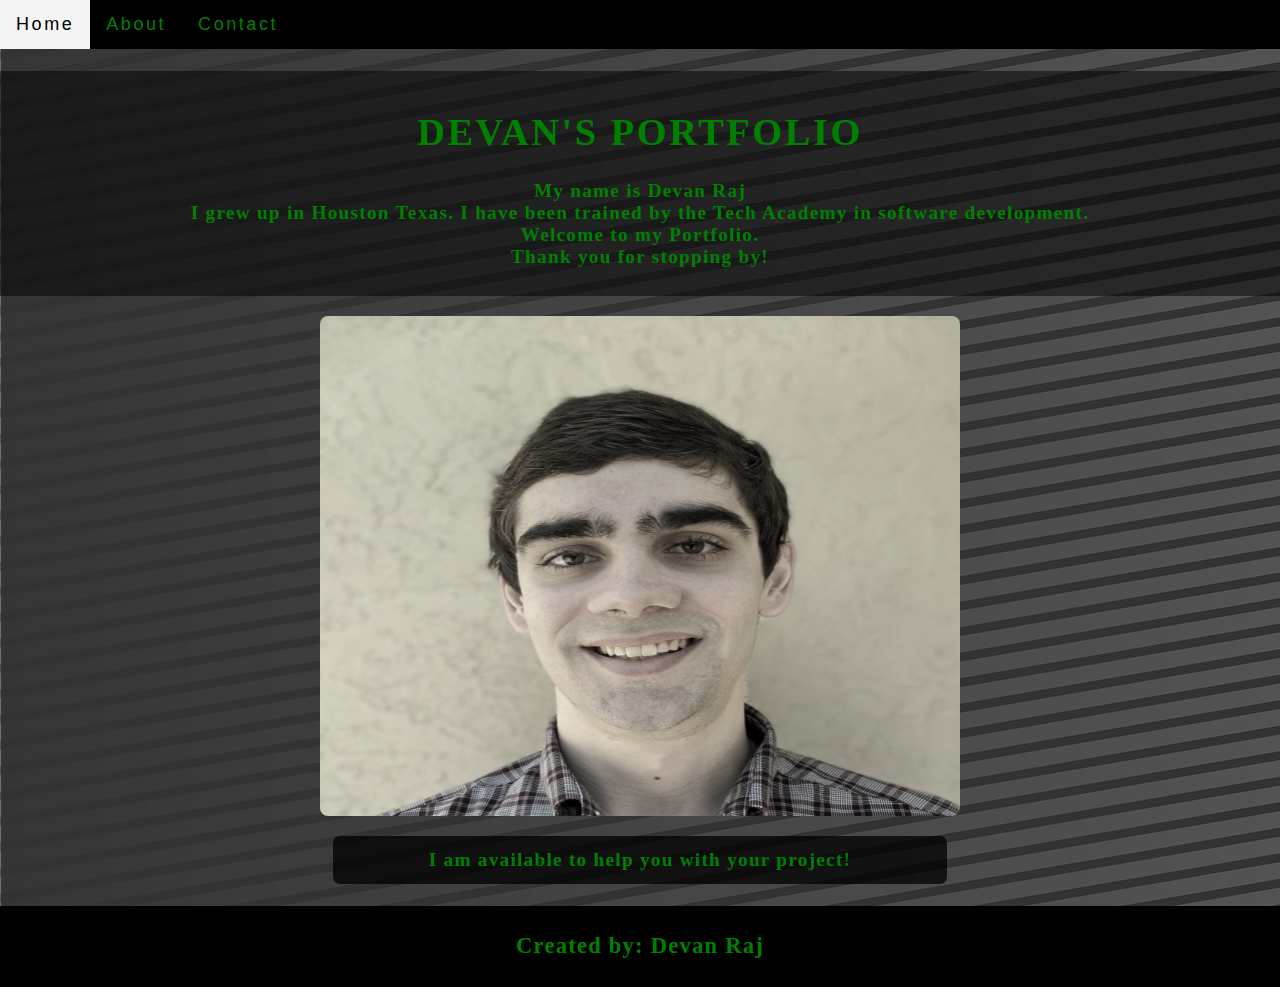
<file: index.html>
﻿﻿<!DOCTYPE html>
<html lang="en">
<!-- Head -->
<head>
  <meta charset="UTF-8">
  <meta name="viewport" content="width=device-width, initial-scale=1">
  <title>Devan Raj</title>
  <link rel="stylesheet" type=text/css href="./Stylesheet/portfolio2.css">
  <script src="./JS/portfolio.js"></script>
  <script src="https://ajax.googleapis.com/ajax/libs/jquery/3.4.1/jquery.min.js"></script>
</head>

<!-- Body -->
<body class="Background">
  <!-- Fade in effect --><!--  script and function controls fade in effect -->
  <script>

        document.body.className += ' fade-out';
        $(function () {
          $('body').removeClass('fade-out');
        }
        );

  </script>

  <!-- Navbar -->
  <div class="Navbar">
    <a class="active" href="./index.html">Home</a>
    <a href="./about.html">About</a>
    <a href="./contact.html">Contact</a> <!-- makes it so that openForm function runs when we click Contact on nav bar -->
  </div>

    <!-- Home -->
    <div id="Home">
      <br> <!-- Breaks to add space between navbar and heading -->
      <br>


    <!-- banner text -->
    <div class="banner">
      <h1 style="color:green;"> Devan's Portfolio </h1>
        <strong>
          <center>
          <p>
              My name is Devan Raj
              <br>I grew up in Houston Texas. I have been trained by the Tech Academy in software development.
            <br>
            Welcome to my Portfolio.
            <br>Thank you for stopping by!<br>
          </center>
        </strong>
      </p>
      </div>
    </div>

    <!-- Slideshow section -->
            <img class="profilepicture" src="./Stylesheet/img/Picture_of_You.jpg" style="height:500px; width: 100%" alt="">
            <div class="text-background">
            <center><div class="text">I am available to help you with your project!</div></center>
         </div>
          </div>

        </div>

        </div>
      </div>
    </div>
    <br>
    

  <!-- Footer section -->
  <footer>
    <center><h3>Created by: Devan Raj</h3></center>
  </footer>


</body>
</html>
</file>
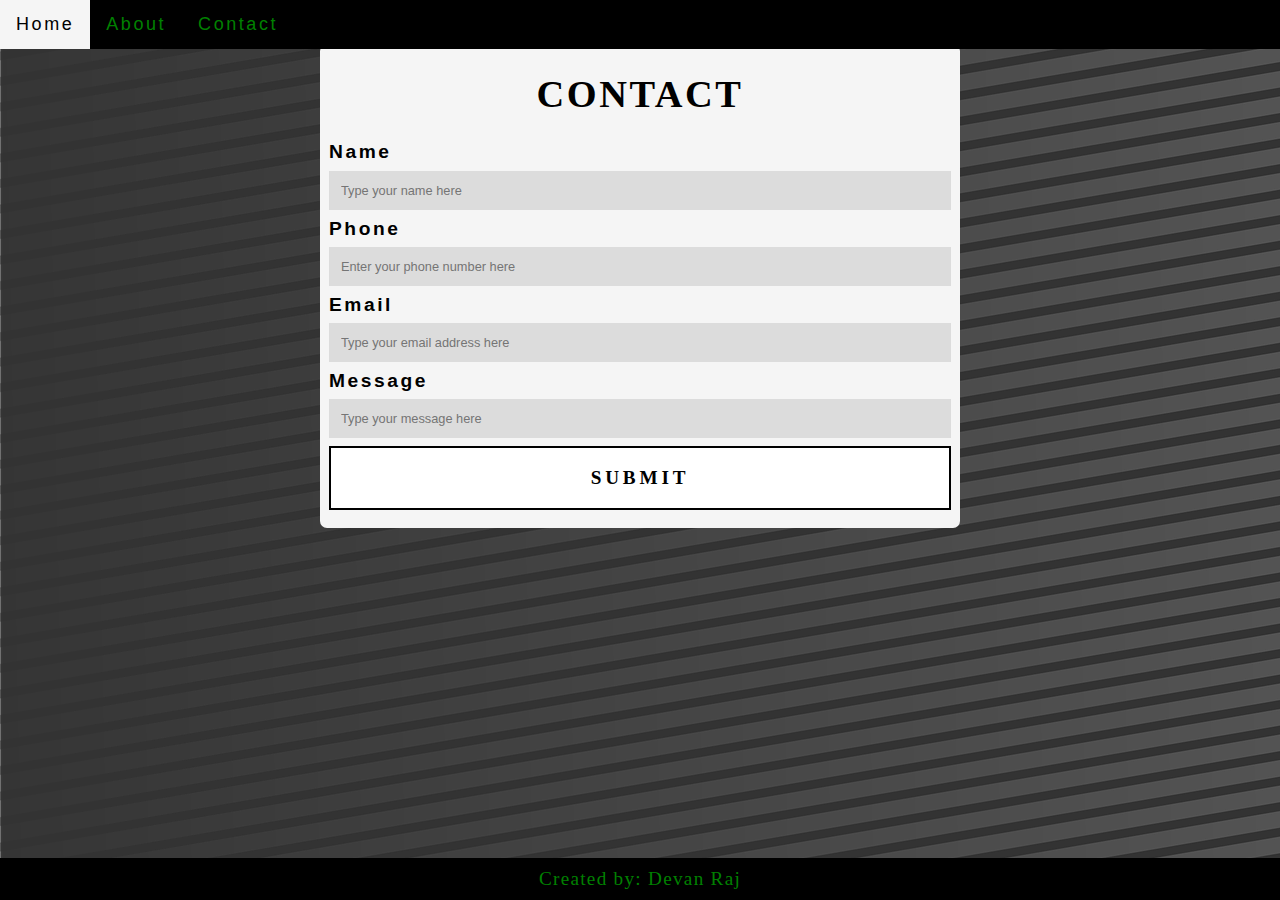
<file: contact.html>
<!DOCTYPE html>
<html lang="en">

<!-- Head -->
<head>
  <meta charset="UTF-8">
  <meta name="viewport" content="width=device-width, initial-scale=1">
  <title>Devan Raj</title>
  <link rel="stylesheet" type=text/css href="./Stylesheet/contact.css">
  <script src="./JS/portfolio.js"></script>
  <script src="https://ajax.googleapis.com/ajax/libs/jquery/3.4.1/jquery.min.js"></script>
</head>

<!-- Body -->
<body class="Background">
  
  <script>

        document.body.className += ' fade-out';
        $(function () {
          $('body').removeClass('fade-out');
        }
        );

  </script>

  <!-- Navbar -->
  <div class="navbar">
    <a class="active" href="./index.html">Home</a>
    <a href="./about.html">About</a>
    <a href="./contact.html">Contact</a> <!-- makes it so that openForm function runs when we click Contact on nav bar -->
  </div>

  <br>
  <br>
      <div id="Contact">
          <form action="/action_page.php" method="POST" class="form-container">
            <h1>Contact</h1>
            <label for="name"><b>Name</b></label>
            <input type="text" placeholder="Type your name here" name="name" required>
            <label for="phone"><b>Phone</b></label>
            <input type="text" placeholder="Enter your phone number here" name="phone">
            <label for="email"><b>Email</b></label>
            <input type="text" placeholder="Type your email address here" name="email" required>
            <label for="message"><b>Message</b></label>
            <input type="text" placeholder="Type your message here" name="message">
    
            <button type="submit" class="btn">SUBMIT</button>
          </form>
        </div>
      </div>
     <br>
     <br>
    
  <!-- Footer section -->
  <footer>
            <center><div class="footer-section">Created by: Devan Raj</div></center>      
  </footer>


</body>
</html>
</file>
<file: Stylesheet/portfolio2.css>
* Affects entire document */
html {
    scroll-behavior: smooth; /* Makes sure that the page scrolling is smooth when the nav bar is clicked */
}

/* Body */
body {
    margin: 0%; /* makes sure the site displays all the way to the edge of the browser screen */
    opacity: 1; /* This and transition affect page fade */
    transition: 3s opacity; /* causes a 3 second fade in, you can change this time if you choose */
    letter-spacing: .2vw;
    font-family: Avant Garde, Helvetica;
    font-size: 1.5vw;
    height: 100%;
    background-image: url(./img/backgroundimg.png);
}

    /* contributes to the fade effect for the page that occurs when the page is loaded */
    body.fade-out {
        opacity: .1; /*  sets the level of opacity at the start of page load */
        transition: none;
    }

    .navbar {
        background-color: #000000;
        overflow: hidden;
        top: 0; /* makes sure no space is displayed above the navbar */
    width: 100%; /* makes sure the navbar span the entire width of the page */
    z-index: 1; /*makes sure other elements don't display over the navbar */
    position: fixed;
    -webkit-animation: moveNav 5s; /* Safari 4.0 - 8.0 */
    animation: moveNav 5s;
    }

    .navbar a {
        float: left;
        color: green;
        text-align: center;
        padding: 14px 16px;
        text-decoration: none;
        font-size: 18px;
    }
    
    .navbar a:hover {
        background-color: #f5f5f5;
        color: #000000;

    }
/* animation effect for moving nav bar*/
@keyframes moveNav {
    from {
        left: -100vw;
    }

    to {
        left: 0vw;
    }
}

/* animation effect for moving the nav bar */
@keyframes movenavText {
    from {
        top: -100vw;
    }

    to {
        top: 0vw;
    }
}


/* animation effect causes overlay video text to move up from the bottom of the page upon load */
@keyframes movevideoText {
    from {
        top: -20vw;
    }

    to {
        top: 0px;
    }
}



/* Video */
#Typing_Video {
    position: fixed; /* fixes the video to page  */
   object-fit: cover; /* makes sure there is no space between the edges of the video and the edge of the page */
    height: 100vh;
    width: 100vw; /* makes sure there is no space between the edges of the video and the edge of the page */
    left: 0; /* makes sure the video is displayed across the complete height of the page */
    top: 0;
    z-index: -1;
}

/* Text over the video */
.Video_Text {
    background: rgba(0, 0, 0, 0.5); /*  provides a semi-transparent background for text to sit over */
    color: green;
    width: 100%;
    padding-top: .1vh; /* adds padding around text so that the background goes just a little beyond the text */
    padding-bottom: 1vh;
    position: relative;
    -webkit-animation: moveNav 4s; /* Safari 4.0 - 8.0 */
    animation: movevideoText 4s;
}

.banner {
    background: rgba(0, 0, 0, 0.5); /*  provides a semi-transparent background for text to sit over */
    color: green;
    width: 100%;
    padding-top: .1vh; /* adds padding around text so that the background goes just a little beyond the text */
    padding-bottom: 1vh;
    position: relative;
    -webkit-animation: moveNav 4s; /* Safari 4.0 - 8.0 */
    animation: movevideoText 4s;
    margin-top: 5px;
}

/* Slideshow Styling */
#Slideshow_Background {
    background: rgba(255, 255, 255, 0.145); /* creates a slightly transparent white background that is placed over the video */
}



/* Slideshow text */
.text {
    color: green;
    padding: 1vw;
    position: relative;
    margin-top: 20px;
    bottom: 0;
    font-family: Perpetua, Rockwell Extra Bold;
    letter-spacing: .1vw;
    font-size: 1.5vw;
    font-weight: bold;
   
}

.text-background {
    margin: auto;
    background-color: rgba(0,0,0,0.75);
    width: 48%;
    border-radius: 7px 7px 7px 7px;
}



/* Fading animation for slideshow */
.fade {
    -webkit-animation-name: fade;
    -webkit-animation-duration: 1.5s;
    animation-name: fade;
    animation-duration: 1.5s;
}

/* Table - =section covers styling of columns and rows within our table */
* { /*  asterisk is a universal selector that applies this effect to all elements on page */
    box-sizing: border-box; /*  creates a box with a border where most of text will go */
}

.Column_1 {
    float: left;
    width: 50%; /* makes sure one column takes up half the page width */
    padding: 1.6%;
    background-color: green;
    height: 448px; /* You might need to adjust this to fit your content */
}

.Column_2 {
    float: left;
    width: 50%;
    padding: 1.6%;
    height: 448px; /* You may need to adjust this to fit your content */
    background-color: black;
}

.Row:after { /* will insert something after the content of the selected elements */
    content: ""; /* By keeping this blank, we are letting the footer (covered lower down) be displayed - removing it makes the footer overwrite a column */
    display: table; /* display property specifies the type of display behavior; the table value tells the browser treat the element as a table */
    clear: both; /* clears any other elements from floating on the left or right of element */
}

/* Heading 1 elements */
h1 {
    text-transform: uppercase; /* capitalizing our headings */
    font-family: "Trebuchet MS", Optima;
    text-align: center;
    margin-top: 3%; /* adding a small margin above the headings */
}

/* Paragraph elements */
p {
    font-family: Perpetua, Rockwell Extra Bold;
    text-align: justify;
    letter-spacing: .1vw; /* expands text slightly */
    font-size: 1.5vw;
    padding-left: 1vw;
    padding-right: 1vw;
    color: green;
    text-align: center;
}

/* Center align elements - keeps all centered text */
center {
    font-family: Perpetua, Rockwell Extra Bold;
    text-align: center;
    letter-spacing: .1vw;
    font-size: 1.5vw;
    padding-left: 5vw;
    padding-right: 5vw;
}

/* Anchor elements */
a {
    color: black; /* making sure all links are blue */
}

/*Anchor elements hover styling*/
a:hover {
    color: white;
}

/* Quotation elements */
q {
    font-style: italic;
    font-weight: bold;
}

/* Image elements */
img {
    filter: grayscale(75%); /* This rids pictures of 75% of their color */
    border-radius: 8px; /*  causes images to have slightly rounded edges */
    max-width: 50%;
    height: 50%;
    margin: auto auto auto auto;
    display: block; /*  specifying block display makes sure our images are able to be centered */
}

.profilepicture {
    margin-top: 20px;
}



/* Center align element hover effect */
center:hover {
    transition: transform 2s;
    transform: scale(1.1);
}

/* Paragraph element hover effect */
p:hover {
    color: white;
    transition: transform 1s;
    transform: scale(1.01);
}

/* Heading 1 element hover effect */
h1:hover {
    color: white;
    font-weight: normal; /* Makes text no longer bold when hovered over */
}

/* Image element hover effects */
img:hover {
    filter: grayscale(5%); /* Brings back most of image's color when hovered over */
    transition: transform 1s;
    transform: scale(1.1);
}

/* Contact form styling */


/* Button used to open the contact form - fixed at the bottom of the page */
.Pop_Up_Button {
    bottom: 1.75vw;
    right: 1.75vw;
    width: 25vw;
    background-color: white;
    color: black;
    border: solid;
    cursor: pointer;
    position: fixed;
    -webkit-animation: movePopup 5s;
    animation: movePopup 5s;
    background-color: black;
    color: green;
}

/* The popup form - hidden by default */
.form-popup {
    border: 3px solid #f0f1f0;
    z-index: 8;
    display: none;
    position: fixed;
    bottom: 6px;
    right: 6px;
}

/* Form styling */
.form-container {
    max-width: 49vw;
    padding: 9px;
    background-color: white;
}

    /* Input fields */
    .form-container input[type=text], .form-container input[type=password] {
        width: 100%;
        padding: .93vw;
        margin: .6vw 0 .6vw 0;
        border: none;
        background: Gainsboro;
        font-family: Helvetica, Avant Garde;
        font-size: 1vw;
    }

    /* Submit button */
    .form-container .btn {
        background-color: white;
        color: black;
        border-color: black;
        margin-bottom: 1vh;
    }

    /* Close button */
    .form-container .cancel {
        background-color: black;
        color: white;
        border-color: gray;
    }

/* Button styling */
button {
    font-family: "Trebuchet MS", Optima;
    letter-spacing: .3vw;
    font-size: 1.5vw;
    font-weight: bold;
    padding: 1.5vw 1.5vw;
    border-style: solid;
    cursor: pointer;
    width: 100%;
    height: auto;
}

    /* Hover effect for buttons */
    button:hover, .form-container .btn:hover {
        color: white;
        background-color: black;
        -webkit-transition-duration: 1s;
        transition-duration: 1s;
        border-style: solid;
        border-color: silver;
    }

.form-container .cancel:hover {
    color: white;
    background-color: green;
    -webkit-transition-duration: 1s;
    transition-duration: 1s;
    border-style: solid;
    border-color: black;
}


/* For mobile phones: */
[class*="col-"] {
    width: 100%;
  }
  
  @media only screen and (min-width: 768px) {
    /* For desktop: */
    .col-1 {width: 8.33%;}
    .col-2 {width: 16.66%;}
    .col-3 {width: 25%;}
    .col-4 {width: 33.33%;}
    .col-5 {width: 41.66%;}
    .col-6 {width: 50%;}
    .col-7 {width: 58.33%;}
    .col-8 {width: 66.66%;}
    .col-9 {width: 75%;}
    .col-10 {width: 83.33%;}
    .col-11 {width: 91.66%;}
    .col-12 {width: 100%;}
  }

footer {
      color: green;
      background-color: black;
      justify-content: center;
      padding-top: 5px;
      padding-bottom: 5px;
  }

.Contact {
    justify-content: center;
}
</file>
<file: Stylesheet/contact.css>
* Affects entire document */
html {
    scroll-behavior: smooth; /* Makes sure that the page scrolling is smooth when the nav bar is clicked */
}

/* Body */
body {
    margin: 0%; /* makes sure the site displays all the way to the edge of the browser screen */
    opacity: 1; /* This and transition affect page fade */
    transition: 3s opacity; /* causes a 3 second fade in, you can change this time if you choose */
    letter-spacing: .2vw;
    font-family: Avant Garde, Helvetica;
    font-size: 1.5vw;
    height: 100%;
    background-image: url(./img/backgroundimg.png);
}

    /* contributes to the fade effect for the page that occurs when the page is loaded */
    body.fade-out {
        opacity: .1; /*  sets the level of opacity at the start of page load */
        transition: none;
    }

    .navbar {
        background-color: #000000;
        overflow: hidden;
        top: 0; /* makes sure no space is displayed above the navbar */
    width: 100%; /* makes sure the navbar span the entire width of the page */
    z-index: 1; /*makes sure other elements don't display over the navbar */
    position: fixed;
    -webkit-animation: moveNav 5s; /* Safari 4.0 - 8.0 */
    animation: moveNav 5s;
    }

    .navbar a {
        float: left;
        color: green;
        text-align: center;
        padding: 14px 16px;
        text-decoration: none;
        font-size: 18px;
    }
    
    .navbar a:hover {
        background-color: #f5f5f5;
        color: #000000;

    }
/* animation effect for moving nav bar*/
@keyframes moveNav {
    from {
        left: -100vw;
    }

    to {
        left: 0vw;
    }
}

/* animation effect for moving the nav bar */
@keyframes movenavText {
    from {
        top: -100vw;
    }

    to {
        top: 0vw;
    }
}






/* Slideshow text */
.text {
    color: green;
    padding: 1vw;
    position: relative;
    margin-top: 20px;
    bottom: 0;
    font-family: Perpetua, Rockwell Extra Bold;
    letter-spacing: .1vw;
    font-size: 1.5vw;
    font-weight: bold;
   
}

.text-background {
    margin: auto;
    background-color: rgba(0,0,0,0.75);
    width: 48%;
    border-radius: 7px 7px 7px 7px;
}



/* Fading animation for slideshow */
.fade {
    -webkit-animation-name: fade;
    -webkit-animation-duration: 1.5s;
    animation-name: fade;
    animation-duration: 1.5s;
}

/* Table - =section covers styling of columns and rows within our table */
* { /*  asterisk is a universal selector that applies this effect to all elements on page */
    box-sizing: border-box; /*  creates a box with a border where most of text will go */
}

.Column_1 {
    float: left;
    width: 50%; /* makes sure one column takes up half the page width */
    padding: 1.6%;
    background-color: green;
    height: 448px; /* You might need to adjust this to fit your content */
}

.Column_2 {
    float: left;
    width: 50%;
    padding: 1.6%;
    height: 448px; /* You may need to adjust this to fit your content */
    background-color: black;
}

.Row:after { /* will insert something after the content of the selected elements */
    content: ""; /* By keeping this blank, we are letting the footer (covered lower down) be displayed - removing it makes the footer overwrite a column */
    display: table; /* display property specifies the type of display behavior; the table value tells the browser treat the element as a table */
    clear: both; /* clears any other elements from floating on the left or right of element */
}

/* Heading 1 elements */
h1 {
    text-transform: uppercase; /* capitalizing our headings */
    font-family: "Trebuchet MS", Optima;
    text-align: center;
    margin-top: 3%; /* adding a small margin above the headings */
}

/* Paragraph elements */
p {
    font-family: Perpetua, Rockwell Extra Bold;
    text-align: justify;
    letter-spacing: .1vw; /* expands text slightly */
    font-size: 1.5vw;
    padding-left: 1vw;
    padding-right: 1vw;
    color: green;
    text-align: center;
}

/* Center align elements - keeps all centered text */
center {
    font-family: Perpetua, Rockwell Extra Bold;
    text-align: center;
    letter-spacing: .1vw;
    font-size: 1.5vw;
    padding-left: 5vw;
    padding-right: 5vw;
}

/* Anchor elements */
a {
    color: black; /* making sure all links are blue */
}

/*Anchor elements hover styling*/
a:hover {
    color: white;
}

/* Quotation elements */
q {
    font-style: italic;
    font-weight: bold;
}

/* Image elements */
img {
    filter: grayscale(75%); /* This rids pictures of 75% of their color */
    border-radius: 8px; /*  causes images to have slightly rounded edges */
    max-width: 50%;
    height: 50%;
    margin: auto auto auto auto;
    display: block; /*  specifying block display makes sure our images are able to be centered */
}

.profilepicture {
    margin-top: 20px;
}



/* Center align element hover effect */
center:hover {
    transition: transform 2s;
    transform: scale(1.1);
}

/* Paragraph element hover effect */
p:hover {
    color: white;
    transition: transform 1s;
    transform: scale(1.01);
}

/* Heading 1 element hover effect */
h1:hover {
    color: green;
    font-weight: normal; /* Makes text no longer bold when hovered over */
}

/* Image element hover effects */
img:hover {
    filter: grayscale(5%); /* Brings back most of image's color when hovered over */
    transition: transform 1s;
    transform: scale(1.1);
}

/* Contact form styling */


/* Button used to open the contact form - fixed at the bottom of the page */
.Pop_Up_Button {
    bottom: 1.75vw;
    right: 1.75vw;
    width: 25vw;
    background-color: white;
    color: black;
    border: solid;
    cursor: pointer;
    position: fixed;
    -webkit-animation: movePopup 5s;
    animation: movePopup 5s;
    background-color: black;
    color: green;
}

/* The popup form - hidden by default */
.form-popup {
    border: 3px solid #f0f1f0;
    z-index: 8;
    display: none;
    position: fixed;
    bottom: 6px;
    right: 6px;
}

/* Form styling */
.form-container {
    max-width: 49vw;
    padding: 9px;
    background-color: whitesmoke;
    border-radius: 7px 7px 7px 7px;
}

    /* Input fields */
    .form-container input[type=text], .form-container input[type=password] {
        width: 100%;
        padding: .93vw;
        margin: .6vw 0 .6vw 0;
        border: none;
        background: Gainsboro;
        font-family: Helvetica, Avant Garde;
        font-size: 1vw;
    }

    /* Submit button */
    .form-container .btn {
        background-color: white;
        color: black;
        border-color: black;
        margin-bottom: 1vh;
    }

    /* Close button */
    .form-container .cancel {
        background-color: black;
        color: white;
        border-color: gray;
    }

/* Button styling */
button {
    font-family: "Trebuchet MS", Optima;
    letter-spacing: .3vw;
    font-size: 1.5vw;
    font-weight: bold;
    padding: 1.5vw 1.5vw;
    border-style: solid;
    cursor: pointer;
    width: 100%;
    height: auto;
}

    /* Hover effect for buttons */
    button:hover, .form-container .btn:hover {
        color: green;
        background-color: black;
        -webkit-transition-duration: 1s;
        transition-duration: 1s;
        border-style: solid;
        border-color: silver;
    }

.form-container .cancel:hover {
    color: white;
    background-color: green;
    -webkit-transition-duration: 1s;
    transition-duration: 1s;
    border-style: solid;
    border-color: black;
}


/* For mobile phones: */
[class*="col-"] {
    width: 100%;
  }
  
  @media only screen and (min-width: 768px) {
    /* For desktop: */
    .col-1 {width: 8.33%;}
    .col-2 {width: 16.66%;}
    .col-3 {width: 25%;}
    .col-4 {width: 33.33%;}
    .col-5 {width: 41.66%;}
    .col-6 {width: 50%;}
    .col-7 {width: 58.33%;}
    .col-8 {width: 66.66%;}
    .col-9 {width: 75%;}
    .col-10 {width: 83.33%;}
    .col-11 {width: 91.66%;}
    .col-12 {width: 100%;}
  }

footer {
      color: green;
      background-color: black;
      justify-content: center;
      padding-top: 10px;
      padding-bottom: 10px;
      bottom: 0;
      position: fixed;
      width: 100%;
  }

.form-container {
    justify-content: center;
    display: block;
    max-width: 50%;
    height: 50%;
    margin: auto auto auto auto;
}
</file>
